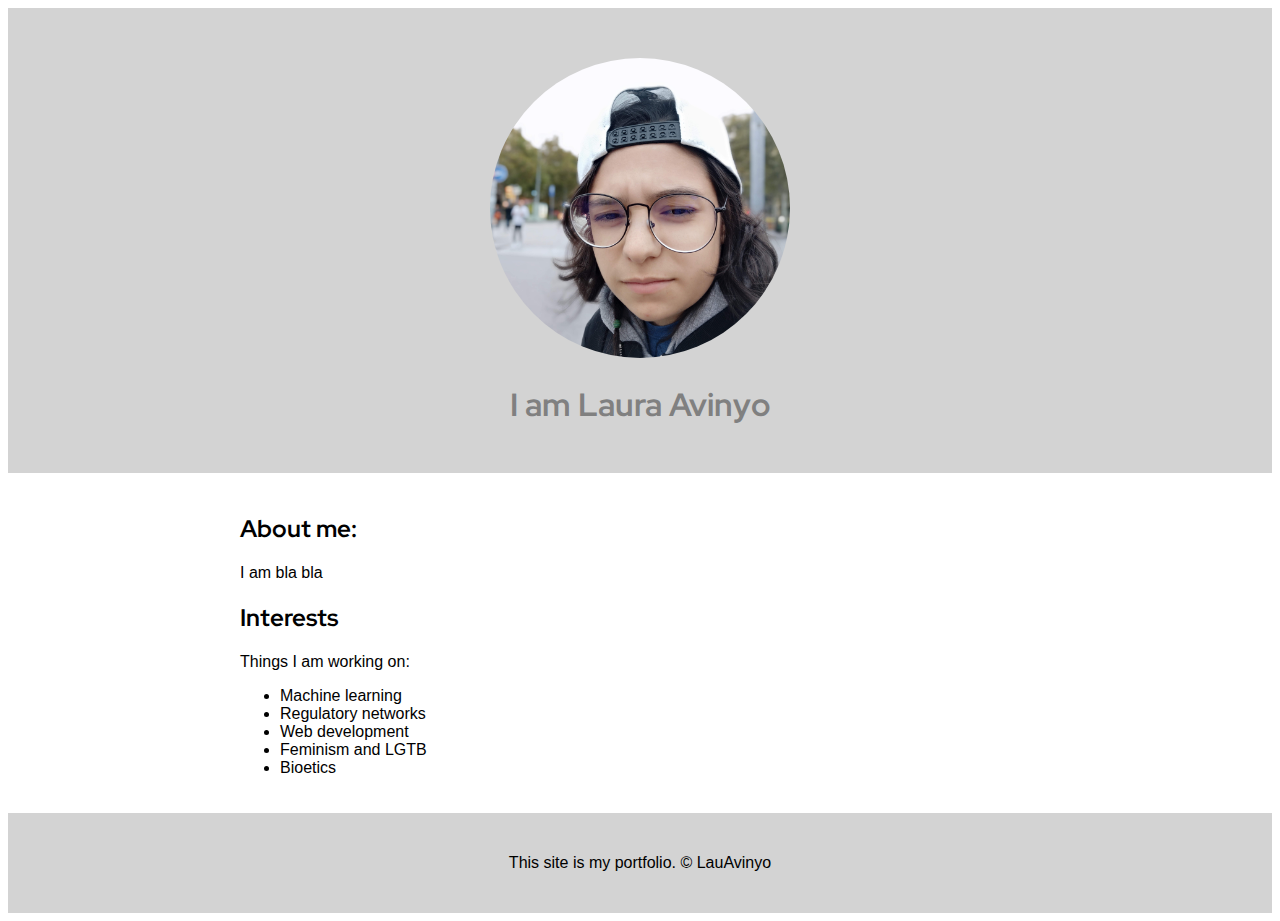
<file: index.html>
<!DOCTYPE html>
<html lang="en" dir="ltr">
  <head>
    <meta charset="utf-8">
    <title>Laura Avinyo</title>
    <link rel="icon" href="img/me.jpg">
    <link href="https://fonts.googleapis.com/css?family=Red+Hat+Display&display=swap" rel="stylesheet">
    <link rel="stylesheet" href="css/portfolio.css">
  </head>
  <body>
    <!-- header element. -->
    <header>
      <img src="img/me.jpg" alt="">
      <h1>I am Laura Avinyo</h1>
    </header>

    <!-- main element -->
    <main>
      <h2>About me:</h2>
      <p>I am bla bla</p>

      <h2>Interests</h2>
      <p>Things I am working on:</p>
      <ul>
        <li>Machine learning</li>
        <li>Regulatory networks</li>
        <li>Web development</li>
        <li>Feminism and LGTB</li>
        <li>Bioetics</li>
      </ul>
    </main>

    <!-- footer element -->
    <footer>
      <p>This site is my portfolio. &copy; LauAvinyo</p>
    </footer>
  </body>
</html>
</file>
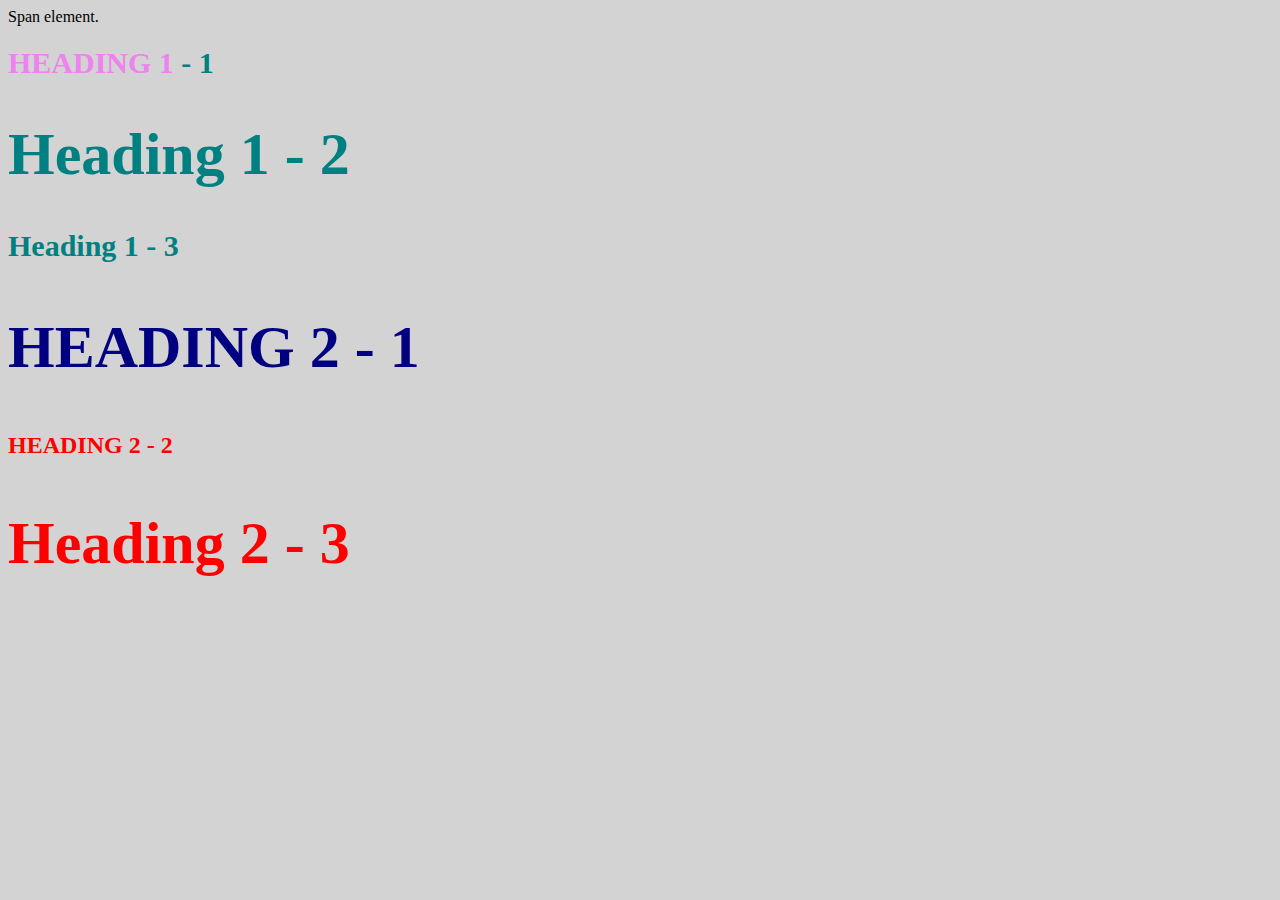
<file: style-test.html>
<!DOCTYPE html>
<html lang="en" dir="ltr">
  <head>
    <meta charset="utf-8">
    <title>Style test!</title>
    <link rel="stylesheet" href="css/test.css">
  </head>
  <body>
      <span>Span element.</span>
      <h1 class="uppercase"><span>Heading 1</span> - 1</h1>
      <h1 class="big">Heading 1 - 2</h1>
      <h1>Heading 1 - 3</h1>
      <h2 class="big uppercase">Heading 2 - 1</h2>
      <h2 class="uppercase">Heading 2 - 2</h2>
      <h2 class="big">Heading 2 - 3</h2>
  </body>
</html>
</file>
<file: css/portfolio.css>
body{
  margin: 3;
  font-family: 'Monserrat', 'Calibri', 'Arial', sans-serif;
}

header{
  background-color: lightgrey;
  text-align: center;
  padding-top: 50px;
  padding-bottom: 25px;
}

h1, h2{
  font-family: 'Red Hat Display', sans-serif;
}
header h1{
  color: grey;
}

header img{
  border-radius: 150px;
  width: 300px;
}

main{
  margin: 0 auto;
  max-width: 800px;
  padding: 20px 60px;
}

a{
  color: green;
}
a:hover{
  color: teal;
}

footer{
  text-align: center;
  background-color: lightgrey;
  padding: 25px;
}
</file>
<file: css/test.css>
body{
  background-color: lightgrey;
}

h1{
  font-size: 30px;
  color: teal;
}

h2{
  color: red;
}

.big{
  font-size: 60px;
}

.uppercase{
  text-transform: uppercase;
}

.big.uppercase{
  color: navy;
}

h1 span{
  color: violet;
}
</file>
